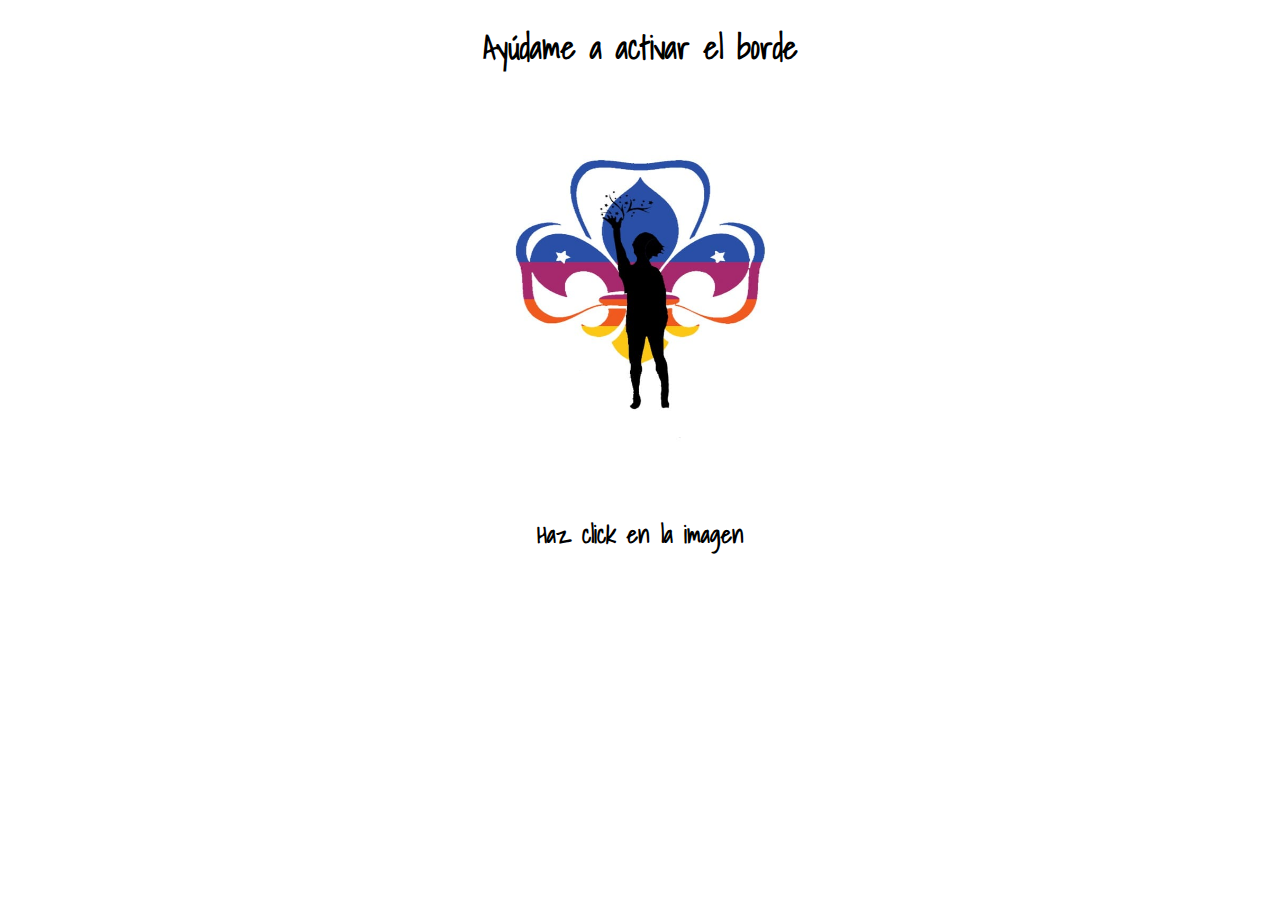
<file: index1.html>
<!DOCTYPE html>
<html lang="en">
  <head>
    <meta charset="UTF-8" />
    <meta name="viewport" content="width=device-width, initial-scale=1.0" />
    <link rel="stylesheet" href="./assets/css/style1.css" />
    <link rel="preconnect" href="https://fonts.googleapis.com">
<link rel="preconnect" href="https://fonts.gstatic.com" crossorigin>
<link href="https://fonts.googleapis.com/css2?family=Shadows+Into+Light&display=swap" rel="stylesheet">
    <title>Activando el borde</title>
  </head>
  <body>
 
      <h1>Ayúdame a activar el borde</h1>
      <div class="img">
      <img
        id="img"
        src="./assets/img/alhue-valu3.jpeg"
        alt="imagen con fondo blanco y un niño con flor de lis"
      />
    </div>
      <h2>Haz click en la imagen</h2>
    

    <script src="./assets/js/script1.js"></script>
  </body>
</html>
</file>
<file: assets/css/style1.css>
body {
    font-family: "Shadows Into Light", cursive;
  font-weight: 400;
  font-style: normal;
    text-align: center;
    margin: 20px;
}

  
 img {
  height: 400px;
  width: 300px;
    }
  .img {
    display: flex;
    justify-content: center;
  }
</file>
